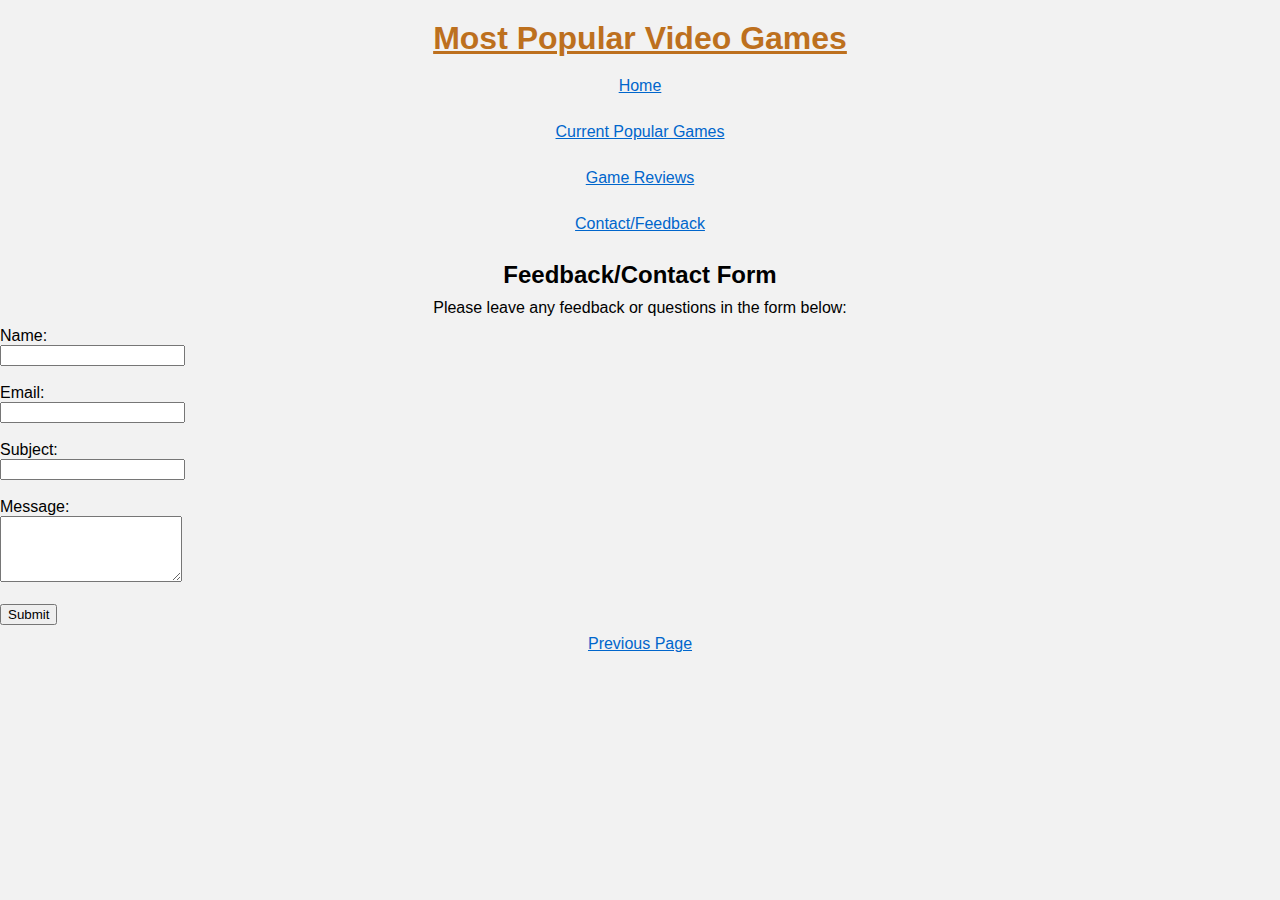
<file: contact.html>
<!DOCTYPE html>
<html lang="en">
<head>
<body></body>
    <meta charset="UTF-8">
    <meta name="viewport" content="width=device-width, initial-scale=1.0">
    <title>Feedback/Contact Form</title>
    <link rel="stylesheet" href="index.css">
    <h1>Most Popular Video Games</h1> 

    <nav>
        <a href="index.html">Home</a> <br>
        <a href="games.html">Current Popular Games</a><br>
        <a href="game reviews.html">Game Reviews</a><br>
        <a href="contact.html">Contact/Feedback</a><br>
    </nav>

    <h2>Feedback/Contact Form</h2>
    <p>Please leave any feedback or questions in the form below:</p>

    <form action="#" method="post">
        <label for="name">Name:</label><br>
        <input type="text" id="name" name="name" required>
        <br><br>
        
        <label for="email">Email:</label><br>
        <input type="email" id="email" name="email" required>
        <br><br>
        
        <label for="subject">Subject:</label><br>
        <input type="text" id="subject" name="subject" required>
        <br><br>
        
        <label for="message">Message:</label><br>
        <textarea id="message" name="message" rows="4" required></textarea>
        <br><br>

        <input type="submit" value="Submit">
    </form>

    <p><a href="javascript:history.back()">Previous Page</a></p>

        </head>    
   
    </body>

</html>
</file>
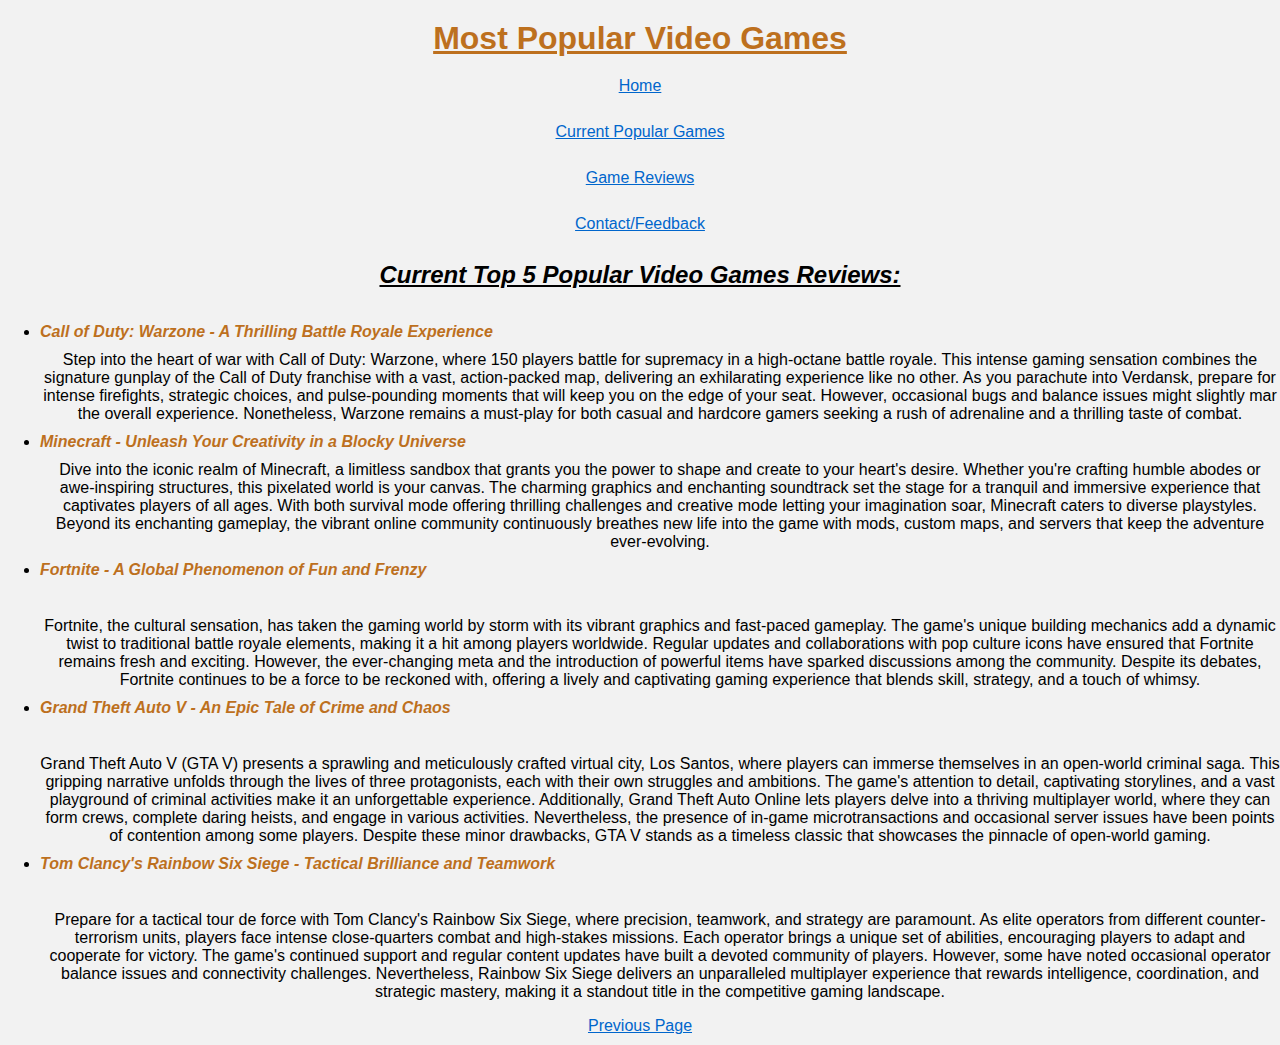
<file: game reviews.html>
<!DOCTYPE html>
<html lang="en">
<head>
    <meta charset="UTF-8">
    <meta name="viewport" content="width=device-width, initial-scale=1.0">
    <title>Game Reviews</title>
    <link rel="stylesheet" href="index.css">
    <h1>Most Popular Video Games</h1> 

    <nav>
        <a href="index.html">Home</a> <br>
        <a href="games.html">Current Popular Games</a><br>
        <a href="game reviews.html">Game Reviews</a><br>
        <a href="contact.html">Contact/Feedback</a><br>
    </nav>

    <h2><i><u>Current Top 5 Popular Video Games Reviews:</i></u></h2> <br>
    <ol>
        <li> <i> <b>Call of Duty: Warzone - A Thrilling Battle Royale Experience</b></i></li>

            <p> 
                Step into the heart of war with Call of Duty: Warzone, where 150 players battle for supremacy in a high-octane battle royale. 
                This intense gaming sensation combines the signature gunplay of the Call of Duty franchise with a vast, action-packed map, delivering an exhilarating experience like no other. 
                As you parachute into Verdansk, prepare for intense firefights, strategic choices, and pulse-pounding moments that will keep you on the edge of your seat. 
                However, occasional bugs and balance issues might slightly mar the overall experience. 
                Nonetheless, Warzone remains a must-play for both casual and hardcore gamers seeking a rush of adrenaline and a thrilling taste of combat.
            </p>


        <li> <i> <b>Minecraft - Unleash Your Creativity in a Blocky Universe</b></i></li>
            <p> 
                Dive into the iconic realm of Minecraft, a limitless sandbox that grants you the power to shape and create to your heart's desire. 
                Whether you're crafting humble abodes or awe-inspiring structures, this pixelated world is your canvas. 
                The charming graphics and enchanting soundtrack set the stage for a tranquil and immersive experience that captivates players of all ages. 
                With both survival mode offering thrilling challenges and creative mode letting your imagination soar, Minecraft caters to diverse playstyles. 
                Beyond its enchanting gameplay, the vibrant online community continuously breathes new life into the game with mods, custom maps, and servers that keep the adventure ever-evolving.
            </p>


        <li> <i> <b>Fortnite - A Global Phenomenon of Fun and Frenzy</b> </i> </li> <br>
            <p>
                Fortnite, the cultural sensation, has taken the gaming world by storm with its vibrant graphics and fast-paced gameplay. 
                The game's unique building mechanics add a dynamic twist to traditional battle royale elements, making it a hit among players worldwide. 
                Regular updates and collaborations with pop culture icons have ensured that Fortnite remains fresh and exciting. 
                However, the ever-changing meta and the introduction of powerful items have sparked discussions among the community. 
                Despite its debates, Fortnite continues to be a force to be reckoned with, offering a lively and captivating gaming experience that blends skill, strategy, and a touch of whimsy. 
             </p>


        <li> <i> <b>Grand Theft Auto V - An Epic Tale of Crime and Chaos</b> </i> </li> <br>
            <p>
                Grand Theft Auto V (GTA V) presents a sprawling and meticulously crafted virtual city, Los Santos, where players can immerse themselves in an open-world criminal saga. 
                This gripping narrative unfolds through the lives of three protagonists, each with their own struggles and ambitions. 
                The game's attention to detail, captivating storylines, and a vast playground of criminal activities make it an unforgettable experience. 
                Additionally, Grand Theft Auto Online lets players delve into a thriving multiplayer world, where they can form crews, complete daring heists, and engage in various activities. 
                Nevertheless, the presence of in-game microtransactions and occasional server issues have been points of contention among some players. Despite these minor drawbacks, GTA V stands as a timeless classic that showcases the pinnacle of open-world gaming.
            </p>


        <li> <i> <b>Tom Clancy's Rainbow Six Siege - Tactical Brilliance and Teamwork</b> </i> </li> <br>
            <p>
                Prepare for a tactical tour de force with Tom Clancy's Rainbow Six Siege, where precision, teamwork, and strategy are paramount. 
                As elite operators from different counter-terrorism units, players face intense close-quarters combat and high-stakes missions. 
                Each operator brings a unique set of abilities, encouraging players to adapt and cooperate for victory. 
                The game's continued support and regular content updates have built a devoted community of players. 
                However, some have noted occasional operator balance issues and connectivity challenges. 
                Nevertheless, Rainbow Six Siege delivers an unparalleled multiplayer experience that rewards intelligence, coordination, and strategic mastery, making it a standout title in the competitive gaming landscape.
            </p>


    </ol>

    <p><a href="javascript:history.back()">Previous Page</a></p>

    </head>
</html>
</file>
<file: index.css>
/* Body styles */

body {
  font-family: Arial, sans-serif;
  margin: 0;
  padding: 0;
  background-color: #f2f2f2;
}
/* Header styles */
#main-heading {
  /* ID Selector: Targets the element with id="main-heading" */
  text-align: center;
  text-decoration: underline;
  margin: 20px 0;
  color: #bd701e;
}

h1 {
  text-align: center;
  text-decoration: underline;
  margin: 20px 0;
  color: #bd701e;
}

/* Navigation styles */

nav {
  text-align: center;
}

nav a {
  text-decoration: underline;
  color: #0066cc;
  display: block;
  margin-bottom: 10px;
}

/* Latest Gaming News styles */
h2 {
  text-align: center;
  margin:  0;
  }
  
  .list-container {
  display: flex;
  flex-direction: column;
  align-items: center;
  }
  
  ul {
  margin: 10px;
  padding: 0;
  list-style: none;
  }
  
  li {
    margin-bottom: 10px;
  }

  /* Featured Game styles */

h3 {
  text-align: center;
  text-decoration: underline;
  color: #bd701e;
}

img {
  display: block;
  margin: 0 auto;
}

p {
  text-align: center;
  margin: 10px 0;
}

ul {
  margin: 0;
  padding-left: 20px;
}

li {
  list-style: none;
  list-style-type: disc;
}


img {
  display: block;
  margin: 0 auto;
}

b {
    
  font-weight: bold;
  color: #bd701e;
  text-align: center;
}

p a {
    color: #0066cc;
    text-decoration: underline;
}

p a:hover {
  text-decoration: underline;
}

/*Table styles*/

table {
  width: 100%;
  border-collapse: collapse;
  }
  
  th, td {
  padding: 8px;
  text-align: left;
  border-bottom: 1px solid #bd701e;
  border-left: 1px solid #bd701e; /* Add left border to each column */
  }
  
    th {
  background-color: #bd701e;
  border-top: 1px solid #bd701e; /* Add top border to header cells */

  }
  
    tr:hover {
  background-color: #bd701e;
  }

  /* Centering embedded videos.*/
  iframe {
  display: block;
  margin: 0 auto;
  }
</file>
